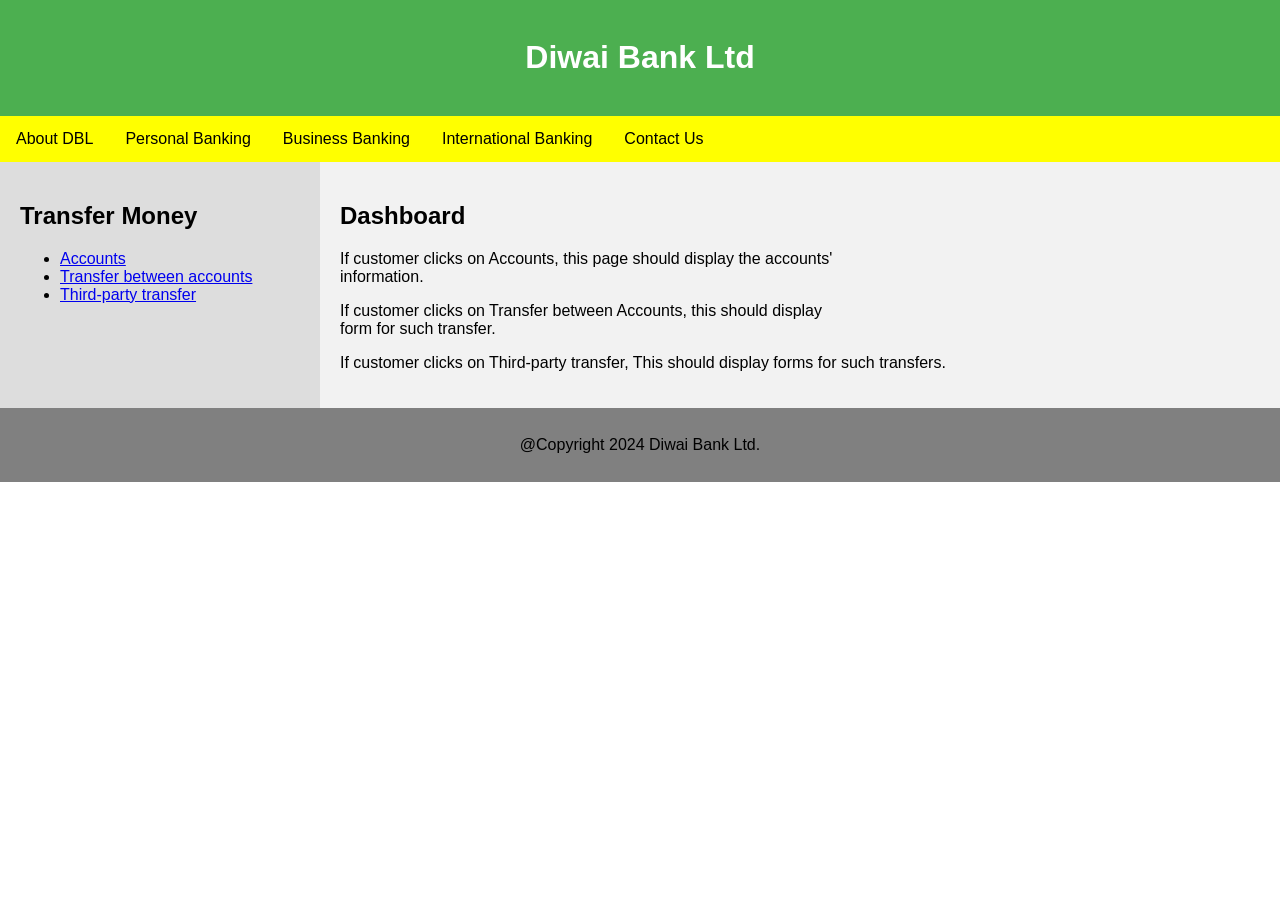
<file: Labs/Lab1/index.html>
<!DOCTYPE html>
<html lang="en">
<head>
    <meta charset="UTF-8">
    <meta name="author" content="Megdelene Sigging">
    <meta name="date" content="01 March 2026">
    <meta name="description" content="Website Interface using CSS Grid Layout for IS312 Web Application Development Lab 1">
    <title>CSS Grid Layout Interface</title>

    <!-- Link to External CSS File -->
    <link rel="stylesheet" href="style.css">
</head>

<body>

    <!-- Main Grid Container -->
    <div class="grid-container">

        <!-- Header Section -->
        <header class="header">
            <h1>Diwai Bank Ltd</h1>
        </header>

        <!-- Navigation Menu -->
        <nav class="nav">
            <ul>
                <li><a href="#">About DBL</a></li>
                <li><a href="#">Personal Banking</a></li>
                <li><a href="#">Business Banking</a></li>
                <li><a href="#">International Banking</a></li>
                <li><a href="#">Contact Us</a></li>
            </ul>
        </nav>

        <!-- Main Content Section -->
        <main class="main">
            <h2>Dashboard</h2>
            <p>If customer clicks on Accounts, this page should display the accounts' <br>
                information.</p>

             <p>If customer clicks on Transfer between Accounts, this should display <br>
                form for such transfer.</p>

             <p>If customer clicks on Third-party transfer, This should display forms for such transfers.</p>   
</p>
        </main>

        <!-- Sidebar Content -->
        <aside class="sidebar">
            <h2>Transfer Money</h2>
  <ul>
    <li><a href="#">Accounts</a></li>
    <li><a href="#">Transfer between accounts</a></li>
    <li><a href="#">Third-party transfer</a></li>
  </ul>
</aside>


        <!-- Footer Section -->
        <footer class="footer">
            <p> @Copyright 2024 Diwai Bank Ltd.</p>
        </footer>

    </div>

</body>
</html>
</file>
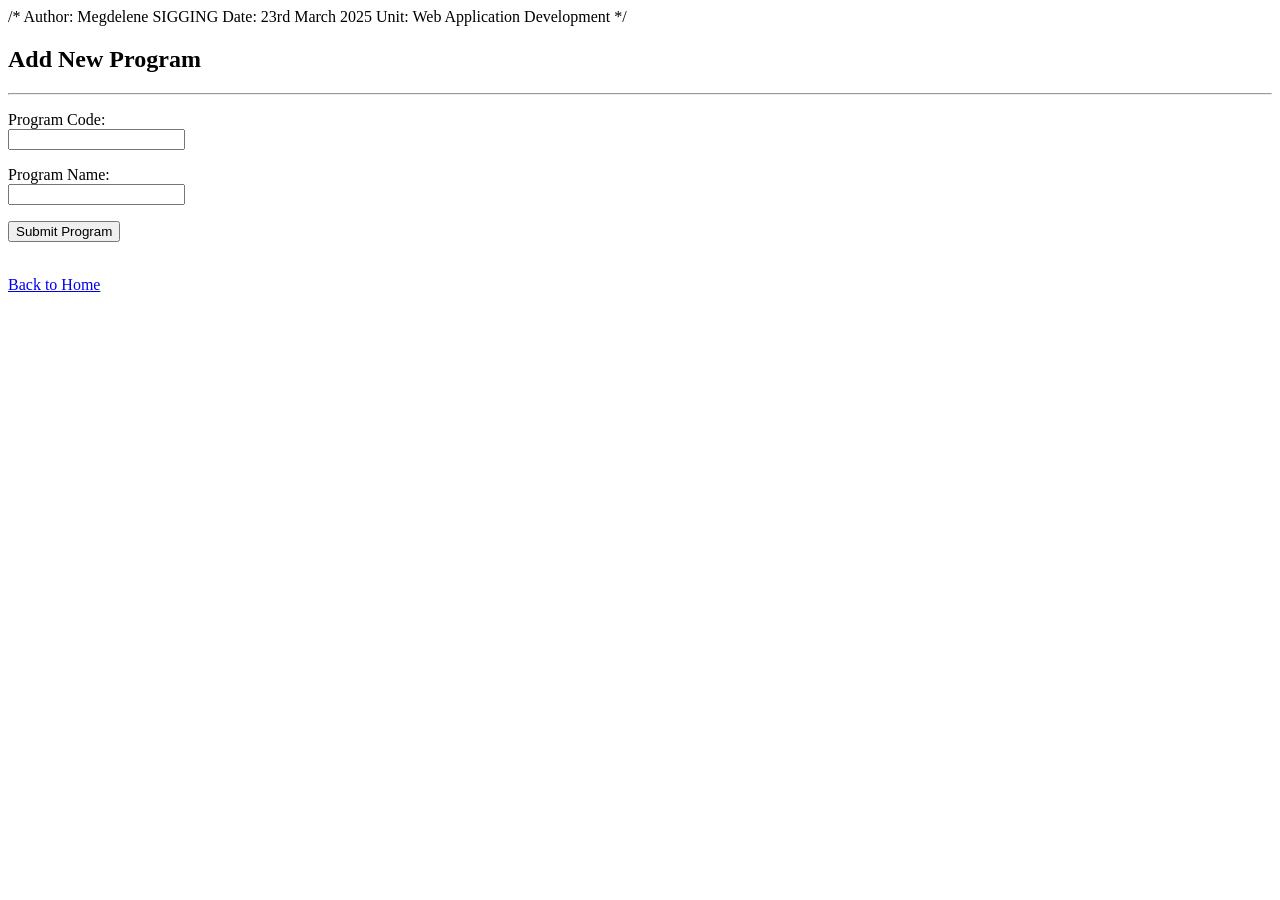
<file: Labs/Lab2/new-program.html>
/*
Author: Megdelene SIGGING
Date: 23rd March 2025 
Unit: Web Application Development 
*/


<!DOCTYPE html>
<html lang="en">
<head>
    <meta charset="UTF-8">
    <title>Add New Program</title>
    <script>
       
        function validateForm() {
            let code = document.forms["programForm"]["p_code"].value;
            let name = document.forms["programForm"]["p_name"].value;

            if (code.trim() == "" || name.trim() == "") {
                alert("Error: Please fill in all fields before submitting.");
                return false; 
            }
            return true;
        }
    </script>
</head>
<body>
    <h2>Add New Program</h2>
    <hr>
    <form name="programForm" action="add-new-program.php" method="POST" onsubmit="return validateForm()">
        <p>
            <label>Program Code:</label><br>
            <input type="text" name="p_code">
        </p>
        <p>
            <label>Program Name:</label><br>
            <input type="text" name="p_name">
        </p>
        <input type="submit" value="Submit Program">
    </form>
    <br>
    <a href="index.php">Back to Home</a>
</body>
</html>
</file>
<file: Labs/Lab1/style.css>
/* 
Author: Megdelene Sigging
Date: 01 March 2026
Description: External CSS file for styling website interface using CSS Grid Layout
*/

/* Remove default browser margin */
body {
    margin: 0;
    font-family: Arial, sans-serif;
    min-height: 100vh;
}

/* Grid Container */
.grid-container {
    display: grid;
    grid-template-areas:
        "header header"
        "nav nav"
        "sidebar main"
        "footer footer";
    grid-template-columns: 1fr 3fr;
    
}

/* Header Styling */
.header {
    grid-area: header;
    background-color: #4CAF50;
    color: white;
    text-align: center;
    padding: 18px;
}

/* Navigation Menu Styling */
.nav {
    grid-area: nav;
    background-color: yellow;
}

.nav ul {
    list-style-type: none;
    margin: 0;
    padding: 0;
    overflow: hidden;
}

.nav li {
    float: left;
}

.nav li a {
    display: block;
    color: black;
    text-align: center;
    padding: 14px 16px;
    text-decoration: none;
}

.nav li a:hover {
    background-color: grey;
}

/* Main Content Styling */
.main {
    grid-area: main;
    background-color: #f2f2f2;
    padding: 20px;
}

/* Sidebar Styling */
.sidebar {
    grid-area: sidebar;
    background-color: #ddd;
    padding: 20px;
}

/* Footer Styling */
.footer {
    grid-area: footer;
    background-color: grey;
    color: black;
    text-align: center;
    padding: 12px;
    margin-top: auto;
}
</file>
